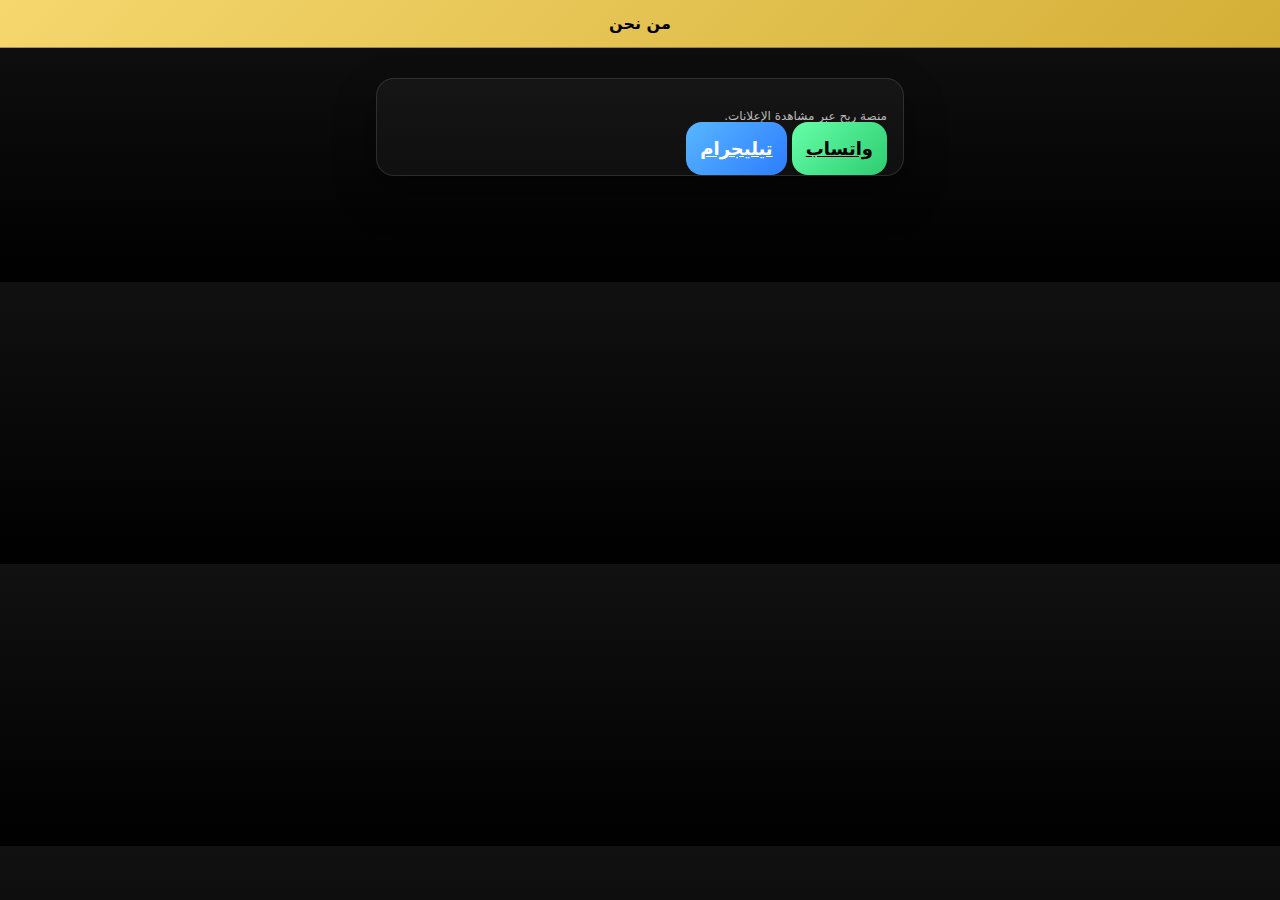
<file: about.html>
<!doctype html>
<html lang="ar" dir="rtl">
<head>
<meta charset="utf-8"/>
<meta name="viewport" content="width=device-width, initial-scale=1"/>
<title>من نحن</title>
<link rel="stylesheet" href="style.css"/>
</head>
<body>
<div class="header">من نحن</div>
<div class="container">
  <div class="card">
    <p class="small">منصة ربح عبر مشاهدة الإعلانات.</p>
    <a class="btn btn-green" href="https://wa.me/996509787680">واتساب</a>
    <a class="btn btn-blue" href="https://t.me/Btcun1995">تيليجرام</a>
  </div>
</div>
</body>
</html>
</file>
<file: style.css>
:root{--bg:#070707;--card:#111;--gold:#d4af37;--gold2:#f5d76e;--muted:#b9b9b9;--line:rgba(255,255,255,.12)}
*{box-sizing:border-box}
body{margin:0;font-family:system-ui,Segoe UI,Tahoma,Arial;background:linear-gradient(180deg,#111,#000);color:#fff;direction:rtl}
a{color:inherit}
.header{position:sticky;top:0;z-index:20;padding:14px 16px;text-align:center;font-weight:900;color:#000;background:linear-gradient(135deg,var(--gold2),var(--gold));border-bottom:1px solid rgba(0,0,0,.3)}
.container{max-width:560px;margin:0 auto;padding:16px;padding-bottom:92px}
.card{background:rgba(255,255,255,.04);border:1px solid var(--line);border-radius:18px;padding:16px;margin:14px 0;box-shadow:0 18px 40px rgba(0,0,0,.45)}
.label{display:block;font-size:12px;color:var(--muted);margin:10px 0 8px}
input,textarea{width:100%;padding:14px;border-radius:14px;border:1px solid var(--line);background:#0b0b0b;color:#fff;outline:none}
textarea{min-height:90px;resize:vertical}
.btn{width:100%;min-height:56px;border:0;border-radius:16px;padding:16px 14px;font-size:18px;font-weight:900;margin-top:10px;cursor:pointer}
.btn:active{transform:scale(.985)}
.btn-gold{background:linear-gradient(135deg,var(--gold2),var(--gold));color:#000}
.btn-blue{background:linear-gradient(135deg,#58b7ff,#2d7cff);color:#fff}
.btn-green{background:linear-gradient(135deg,#65ffa8,#2ecc71);color:#000}
.btn-red{background:linear-gradient(135deg,#ff9a8f,#e74c3c);color:#fff}
.btn-ghost{background:transparent;color:#fff;border:1px solid rgba(255,255,255,.18)}
.row{display:flex;gap:12px;flex-wrap:wrap}
.row>*{flex:1}
.kpi{display:flex;gap:12px;flex-wrap:wrap}
.kpi .box{flex:1;min-width:150px;background:rgba(0,0,0,.25);border:1px solid var(--line);border-radius:18px;padding:14px}
.kpi .num{font-size:24px;font-weight:950;color:var(--gold2)}
.kpi .cap{font-size:12px;color:var(--muted);margin-top:6px}
.small{font-size:12px;color:var(--muted);line-height:1.6}
.status{margin-top:10px;font-size:13px;color:#ffd86b;word-break:break-word}
.list{display:flex;flex-direction:column;gap:10px;margin-top:10px}
.item{background:rgba(0,0,0,.25);border:1px solid var(--line);border-radius:16px;padding:14px}
.item .top{display:flex;justify-content:space-between;align-items:center;gap:10px}
.item .title{font-weight:950}
.item .meta{font-size:12px;color:var(--muted)}
.badge{display:inline-flex;align-items:center;justify-content:center;padding:7px 12px;border-radius:999px;border:1px solid rgba(255,255,255,.14);font-size:12px;font-weight:950}
.badge.pending{background:rgba(212,175,55,.14);color:#ffd86b}
.badge.approved{background:rgba(46,204,113,.16);color:#7dffb0}
.badge.rejected{background:rgba(231,76,60,.16);color:#ff9a8f}
.nav{position:fixed;bottom:0;left:0;right:0;height:74px;background:linear-gradient(180deg,#111,#000);border-top:1px solid var(--line);display:grid;grid-template-columns:repeat(4,1fr);padding:10px 6px;z-index:50}
.nav a{text-decoration:none;color:#fff;text-align:center;font-size:12px;display:flex;flex-direction:column;align-items:center;gap:6px;opacity:.92}
.nav .ico{font-size:20px}
.nav a.active{color:var(--gold2);opacity:1;font-weight:950}
</file>
